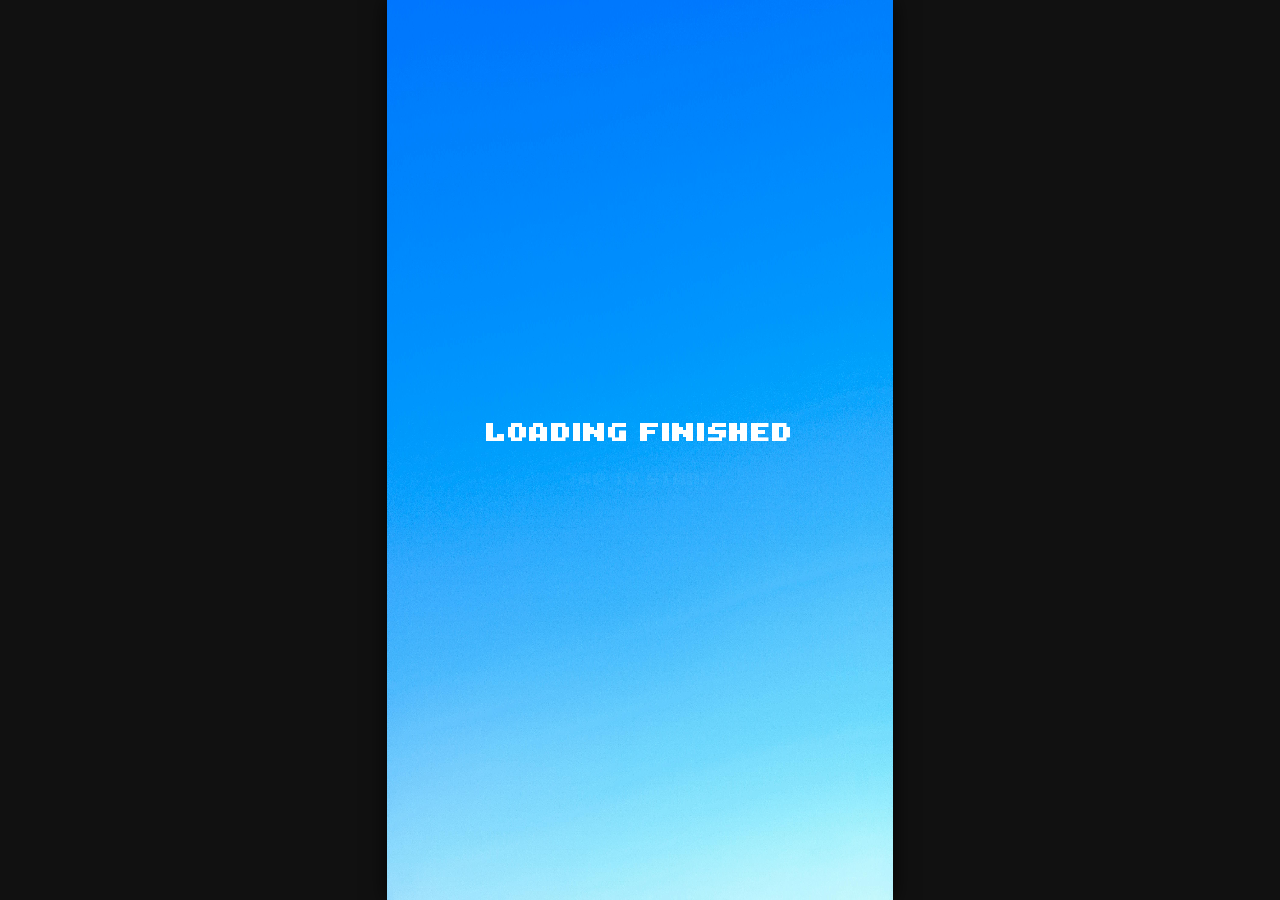
<file: index.html>
<!DOCTYPE html>
<html lang="en">
<head>
    <meta charset="UTF-8">
    <meta name="viewport" content="width=device-width, initial-scale=1.0, maximum-scale=1.0, user-scalable=no">
    <title>Plane a Lane</title>
    <link rel="stylesheet" href="css/style.css">
    <link rel="icon" type="image/png" sizes="32x32" href="favicon-32x32.png?v=2">
    <link rel="apple-touch-icon" sizes="180x180" href="apple-touch-icon.png">
</head>
<body>
    <div id="game-container">
        <canvas id="gameCanvas"></canvas>
    </div>
    <script type="module" src="js/main.js"></script>
</body>
</html>
</file>
<file: css/style.css>
/* style.css */
@font-face {
    font-family: 'GameFont';
    src: url('../assets/fonts/RasterForgeRegular-JpBgm.ttf') format('truetype');
    font-weight: normal;
    font-style: normal;
}

canvas {
    /* Prevent browser from blurring the canvas when scaling via CSS */
    image-rendering: -moz-crisp-edges;
    image-rendering: -webkit-crisp-edges;
    image-rendering: pixelated;
    image-rendering: crisp-edges;
}

body,
html {
    margin: 0;
    padding: 0;
    width: 100%;
    height: 100%;
    background-color: #111;
    display: flex;
    justify-content: center;
    align-items: center;
    overflow: hidden;
    /* Prevent scrolling on mobile */
}

#game-container {
    width: 100%;
    height: 100%;
    display: flex;
    justify-content: center;
    align-items: center;
}

#gameCanvas {
    /* Enforce vertical mobile ratio */
    aspect-ratio: 9 / 16;
    max-height: 100vh;
    max-width: 100vw;
    background-color: #222;
    /* Prevent default touch actions like pinch-to-zoom or scrolling */
    touch-action: none;
    box-shadow: 0 0 20px rgba(0, 0, 0, 0.8);
}
</file>
